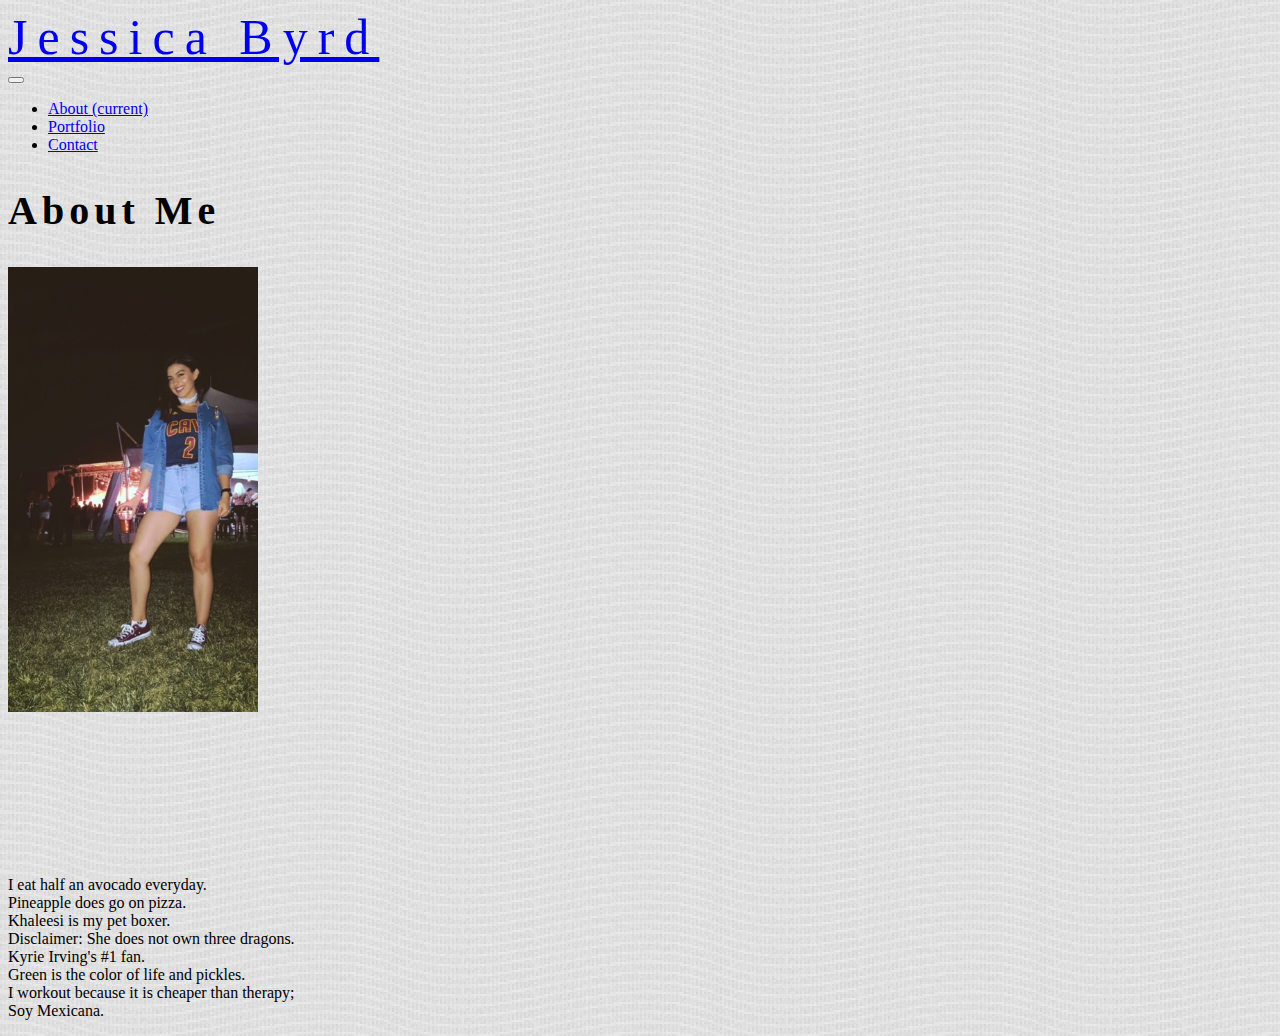
<file: index.html>
<!doctype html>
<html lang="en">
    <head>
   
        <meta charset="utf-8">
        <link rel="stylesheet" href="https://stackpath.bootstrapcdn.com/bootstrap/4.2.1/css/bootstrap.min.css" integrity="sha384-GJzZqFGwb1QTTN6wy59ffF1BuGJpLSa9DkKMp0DgiMDm4iYMj70gZWKYbI706tWS" crossorigin="anonymous">
        <link rel="stylesheet" href="assets/css/style.css">
        <title>
            Bootstrap-Portfolio
        </title>

    </head>
    <body>

        <nav class="navbar navbar-expand-lg navbar-light bg-light flex-column">
            <a class="navbar-brand" href="#"><div id="name">Jessica Byrd</div></a>
            <button class="navbar-toggler" type="button" data-toggle="collapse" data-target="#navbarNavDropdown" aria-controls="navbarNavDropdown" aria-expanded="false" aria-label="Toggle navigation">
              <span class="navbar-toggler-icon"></span>
            </button>
            <div class="collapse navbar-collapse" id="navbarNavDropdown">
              <ul class="navbar-nav">
                <li class="nav-item active">
                  <a class="nav-link" href="index.html">About <span class="sr-only">(current)</span></a>
                </li>
                <li class="nav-item">
                  <a class="nav-link" href="portfolio.html">Portfolio</a>
                </li>
                <li class="nav-item">
                  <a class="nav-link" href="contact.html">Contact</a>
                </li>
              </ul>
            </div>
    </nav>

    <div class="container justify-content-md-center">
      <div class="row">
        <h2>
          About Me
        </h2>      
      </div>

      <div class="row justify-content-md-center">
        <div class="col-sm-3"> 
          <img src="assets/pictures/IMG_1636.jpg" width="250x250" border-radius="25px" class="img-fluid" alt="Responsive image">     
        </div>
        <div class="col-sm-9">
                <p>
                   <br>
                    <br>
                  <br>
                   <br>
                   <br>
                  <br>
                   <br>
                  <br>
                I eat half an avocado everyday. <br>
                Pineapple does go on pizza.<br>
                Khaleesi is my pet boxer. <br>
                Disclaimer: She does not own three dragons. <br>
                Kyrie Irving's #1 fan.<br>
                Green is the color of life and pickles.<br>
                I workout because it is cheaper than therapy;<br>
                Soy Mexicana.<br>
                </p>
        </div>
      </div>
        
    </body>

    <footer>

        <nav class="navbar fixed-bottom navbar-light bg-light">
          <a class="navbar-brand" href="#"></a>
        </nav>

    </footer>

</html>
</file>
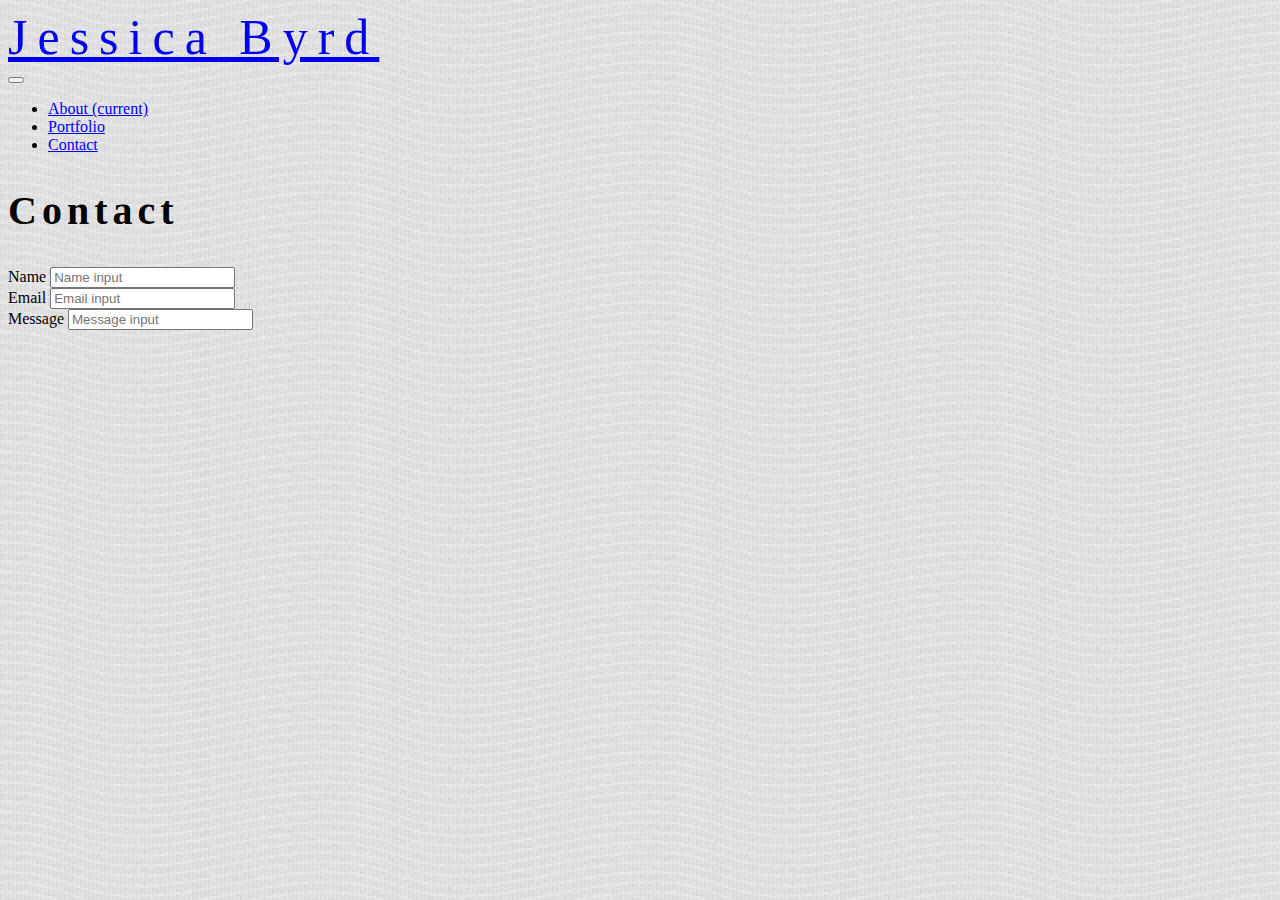
<file: contact.html>
<!doctype html>
<html lang="en">
    <head>
   
        <meta charset="utf-8">
        <link rel="stylesheet" href="https://stackpath.bootstrapcdn.com/bootstrap/4.2.1/css/bootstrap.min.css" integrity="sha384-GJzZqFGwb1QTTN6wy59ffF1BuGJpLSa9DkKMp0DgiMDm4iYMj70gZWKYbI706tWS" crossorigin="anonymous">
        <link rel="stylesheet" href="assets/css/style.css">
        <title>
            Bootstrap-Portfolio
        </title>

    </head>
    <body>

        <nav class="navbar navbar-expand-lg navbar-light bg-light flex-column">
            <a class="navbar-brand" href="#"><div id="name">Jessica Byrd</div></a>
            <button class="navbar-toggler" type="button" data-toggle="collapse" data-target="#navbarNavDropdown" aria-controls="navbarNavDropdown" aria-expanded="false" aria-label="Toggle navigation">
              <span class="navbar-toggler-icon"></span>
            </button>
            <div class="collapse navbar-collapse" id="navbarNavDropdown">
              <ul class="navbar-nav">
                <li class="nav-item active">
                  <a class="nav-link" href="index.html">About <span class="sr-only">(current)</span></a>
                </li>
                <li class="nav-item">
                  <a class="nav-link" href="portfolio.html">Portfolio</a>
                </li>
                <li class="nav-item">
                  <a class="nav-link" href="contact.html">Contact</a>
                </li>
              </ul>
            </div>
    </nav>

            <div class = "container" id="picBack">

              <div class = "row">
                <h2>Contact</h2>
              </div>

              <div class = "row">


                <div class="col-sm-8">
                  <form>
                    <form>
                      <div class="form-group">
                        <label for="formGroupExampleInput">Name</label>
                        <input type="text" class="form-control" id="formGroupExampleInput" placeholder="Name input">
                      </div>

                      <div class="form-group">
                        <label for="formGroupExampleInput2">Email</label>
                        <input type="text" class="form-control" id="formGroupExampleInput2" placeholder="Email input">
                      </div>

                      <div class="form-group">
                        <label for="formGroupExampleInput2">Message</label>
                        <input type="text" class="form-control" id="formGroupExampleInput2" placeholder="Message input">
                      </div>

                    </form>
                  </form>
                </div>

                <div class="col-sm-4"> 

                </div>
            </div>


        </body>

        <footer>

          <nav class="navbar fixed-bottom navbar-light bg-light">
            <a class="navbar-brand" href="#"></a>
          </nav>
    
        </footer>
    
    </html>
</file>
<file: assets/css/style.css>
body {
    background-image: url(../pictures/wavecut_@2X.png);
    font-family: 'Playfair Display', serif;
}

h2 {
    font-size: 40px;
    letter-spacing: 5px; 
}

#name {
    font-size: 50px;
    letter-spacing: 10px; 
}
</file>
